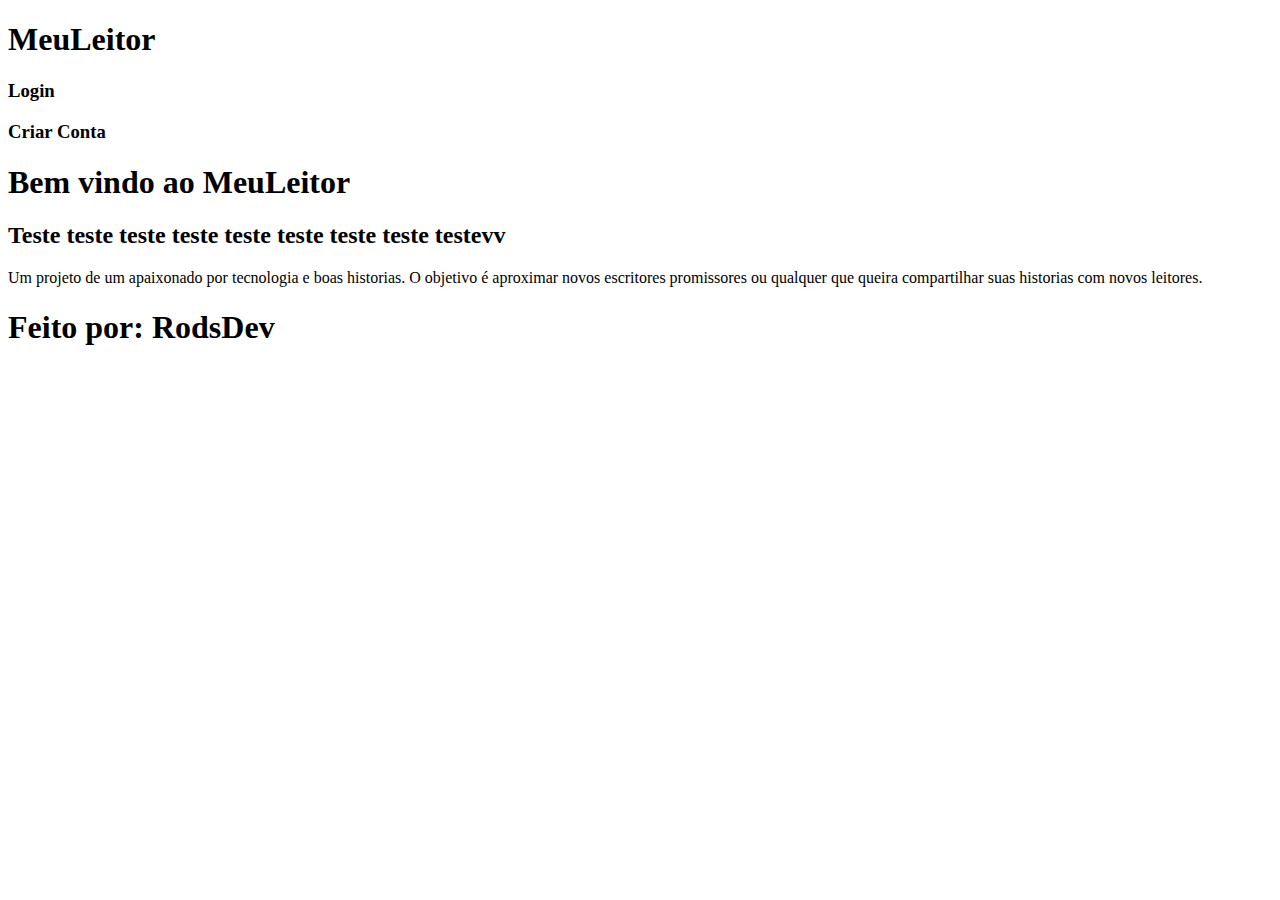
<file: src/main/resources/templates/index.html>
<!DOCTYPE html>
<html>
    <head>
        <meta charset="UTF-8">
        <title>MeuLeitor</title>
        <link rel="stylesheet" th:href="@{/css/landing-page.css}">
    </head>
    <body>

        <nav class="header">
            <h1 class="titulo-logo">MeuLeitor</h1>
            <div class="auth">
                <h3><a th:href="@{/login}">Login</a></h3>
                <h3><a th:href="@{/usuario/}">Criar Conta</a></h3>
            </div>
        </nav>

        <section class=hero>
            <div>
                <h1 class="titulo-hero">Bem vindo ao MeuLeitor</h1>
                <h2>Teste teste teste teste teste teste teste teste testevv</h2>
                <p>Um projeto de um apaixonado por tecnologia e boas historias. O objetivo é aproximar novos escritores
                promissores ou qualquer que queira compartilhar suas historias com novos leitores.</p>
            </div>
        </section>
        <footer class="footer">
            <div>
                <h1>Feito por: RodsDev</h1>
            </div>
        </footer>
    </body>
</html>
</file>
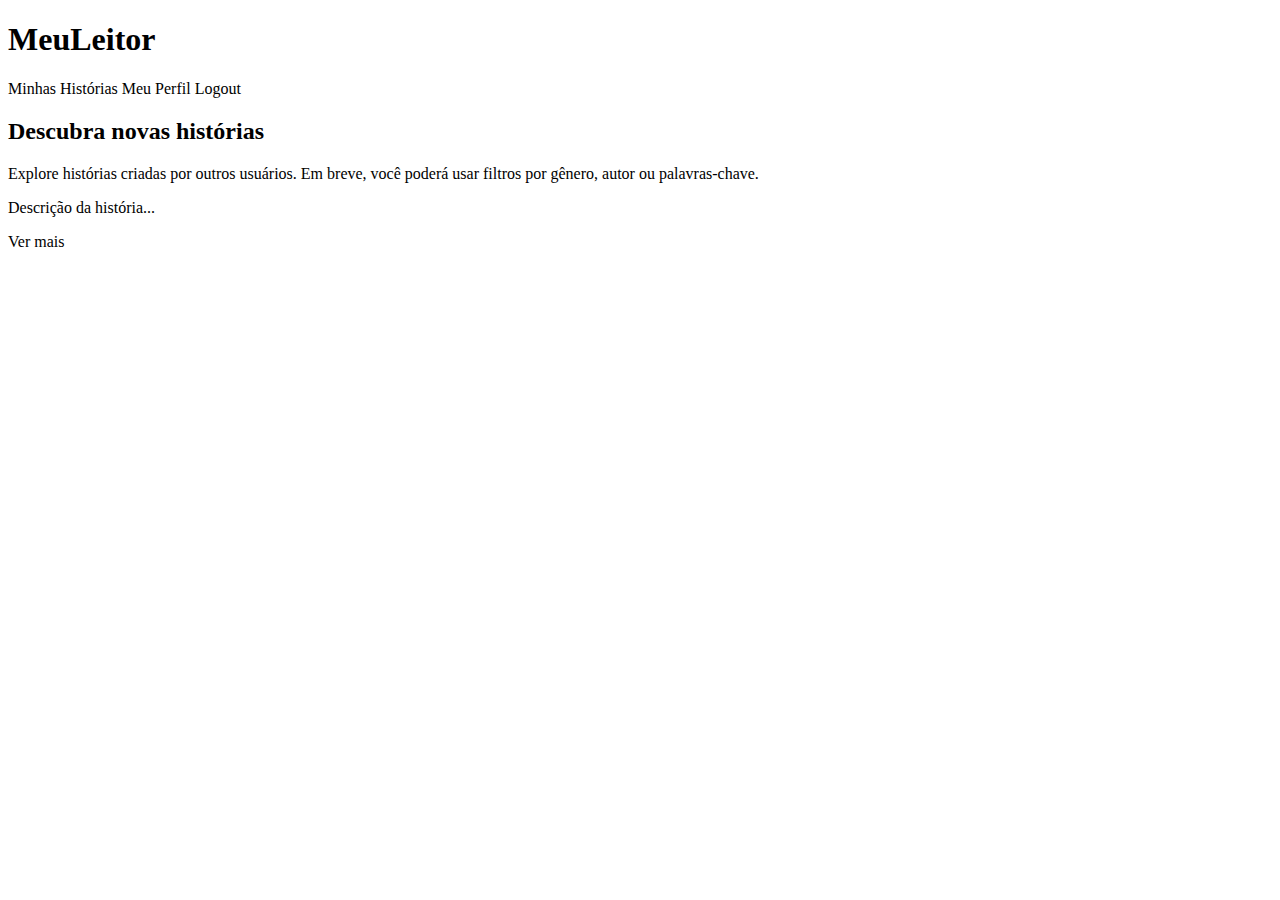
<file: src/main/resources/templates/historia/index.html>
<!DOCTYPE html>
<html lang="pt-br" xmlns:th="http://www.thymeleaf.org">
<head>
    <meta charset="UTF-8" />
    <title>MeuLeitor - Página Principal</title>
    <link rel="stylesheet" th:href="@{/css/todas-historias.css}" />
</head>
<body>
    <nav class="navbar">
        <div class="navbar-content">
            <h1 class="logo">MeuLeitor</h1>
            <div class="nav-links">
                <a th:href="@{/minha-historia/listar}">Minhas Histórias</a>
                <a th:href="@{/usuario/perfil}">Meu Perfil</a>
                <a th:href="@{/logout}">Logout</a>
            </div>
        </div>
    </nav>

    <main class="main-content">
        <section class="discover">
            <h2>Descubra novas histórias</h2>
            <p>Explore histórias criadas por outros usuários. Em breve, você poderá usar filtros por gênero, autor ou palavras-chave.</p>
        </section>

        <section class="story-list">
            <div class="story-card" th:each="historia : ${historias}">
                <a th:text="${historia.titulo}" th:href="@{/minha-historia/ler-capitulo/{id}(id=${historia.capitulos.get(0).id})}" ></a>
                <p th:text="${historia.descricao}">Descrição da história...</p>
                <small th:text="'Criado em: ' + ${#temporals.format(historia.dataCriacao, 'dd/MM/yyyy')}"></small>
                <a class="btn" th:href="@{'/minha-historia/' + ${historia.id}}">Ver mais</a>
            </div>
        </section>
    </main>
</body>
</html>
</file>
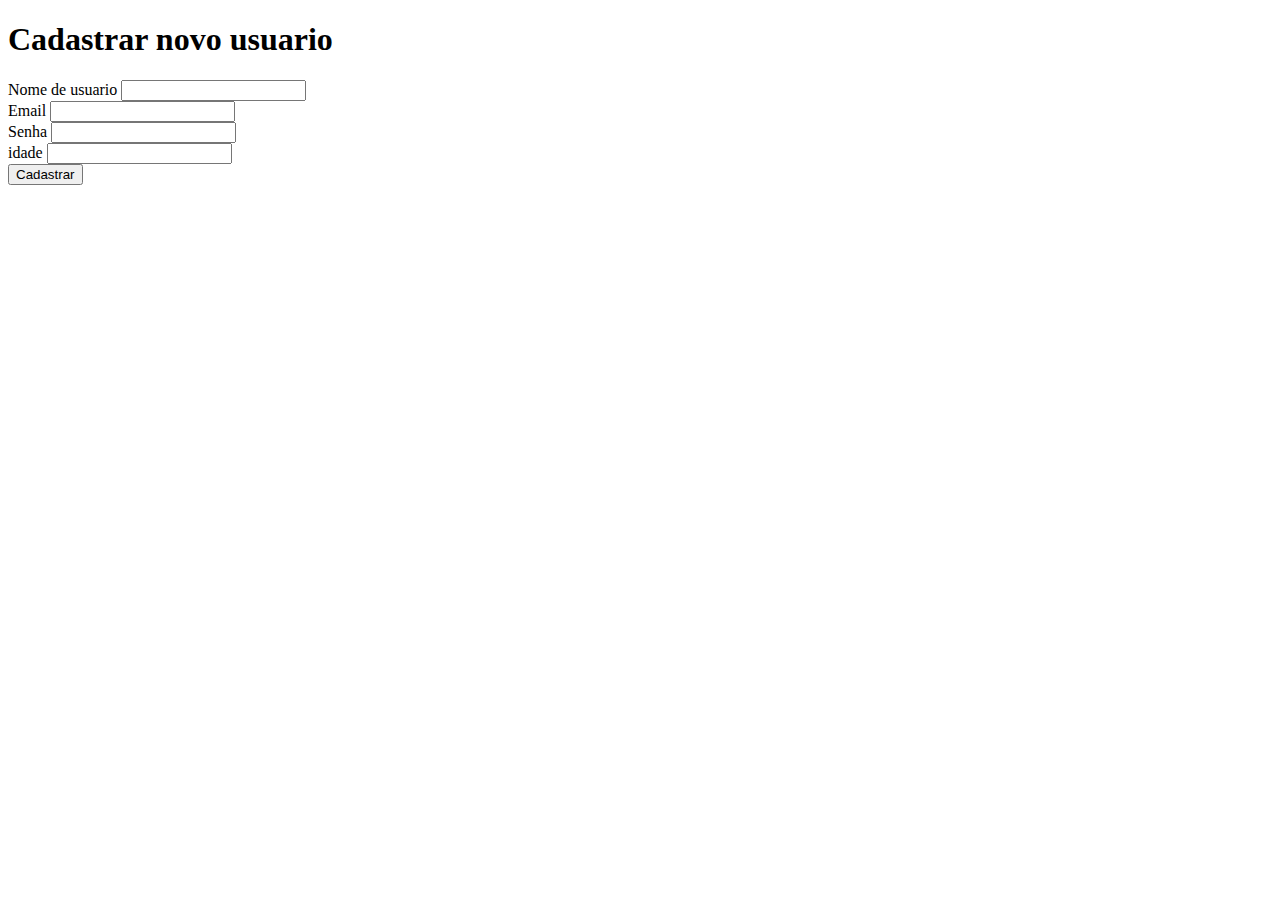
<file: src/main/resources/templates/usuario/index.html>
<!DOCTYPE html>
<html>
    <body>
        <h1>Cadastrar novo usuario</h1>
        <div>
            <form action="#" th:action="@{/usuario/cadastrar}" th:object="${usuarioRequestDto}" method="post">
                <div>
                    <label>Nome de usuario</label>
                    <input type="text" th:field="*{nomeUsuario}" id="nomeUsuario"/>
                </div>
                <div>
                    <label>Email</label>
                    <input type="text" th:field="*{email}" id="Email"/>
                </div>
                <div>
                    <label>Senha</label>
                    <input type="text" th:field="*{senha}" id="Senha"/>
                </div>
                <div>
                    <label>idade</label>
                    <input type="number" th:field="*{idade}" id="idade"/>
                </div>
                <input type="submit" value="Cadastrar"/>
            </form>
        </div>
    </body>
</html>
</file>
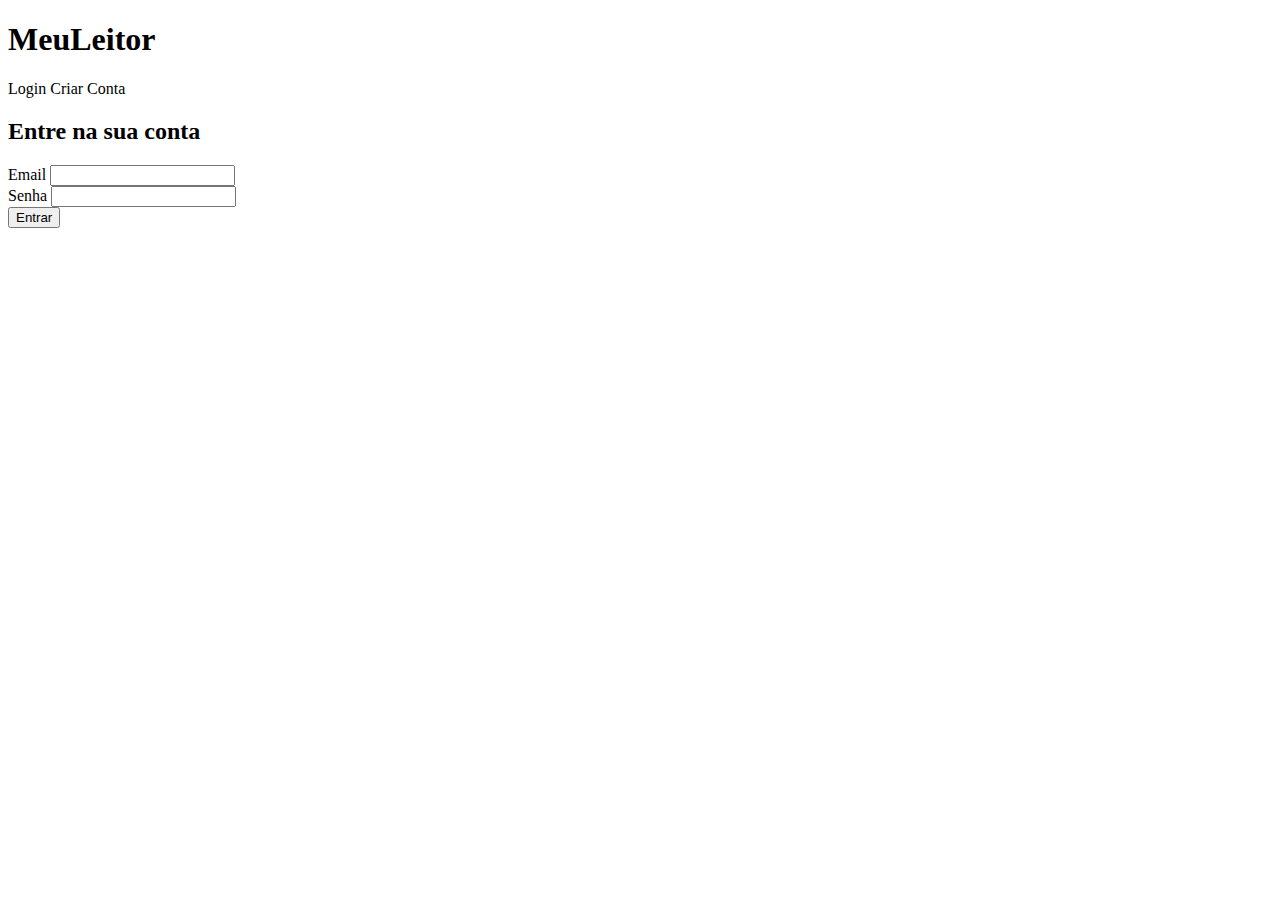
<file: src/main/resources/templates/auth/login.html>
<!DOCTYPE html>
<html lang="pt-br" xmlns:th="http://www.thymeleaf.org">
<head>
  <meta charset="UTF-8" />
  <title>Login - MeuLeitor</title>
  <link rel="stylesheet" th:href="@{/css/login.css}" />
</head>
<body>
  <nav class="navbar">
    <div class="navbar-content">
      <h1 class="logo">MeuLeitor</h1>
      <div class="auth-links">
        <a th:href="@{/login}">Login</a>
        <a th:href="@{/usuario/}">Criar Conta</a>
      </div>
    </div>
  </nav>

  <main class="login-container">
    <h2>Entre na sua conta</h2>
    <form method="post" th:action="@{/login}">
      <div class="form-group">
        <label for="username">Email</label>
        <input type="text" name="username" id="username" required />
      </div>
      <div class="form-group">
        <label for="password">Senha</label>
        <input type="password" name="password" id="password" required />
      </div>
      <button type="submit">Entrar</button>
    </form>
  </main>
</body>
</html>
</file>
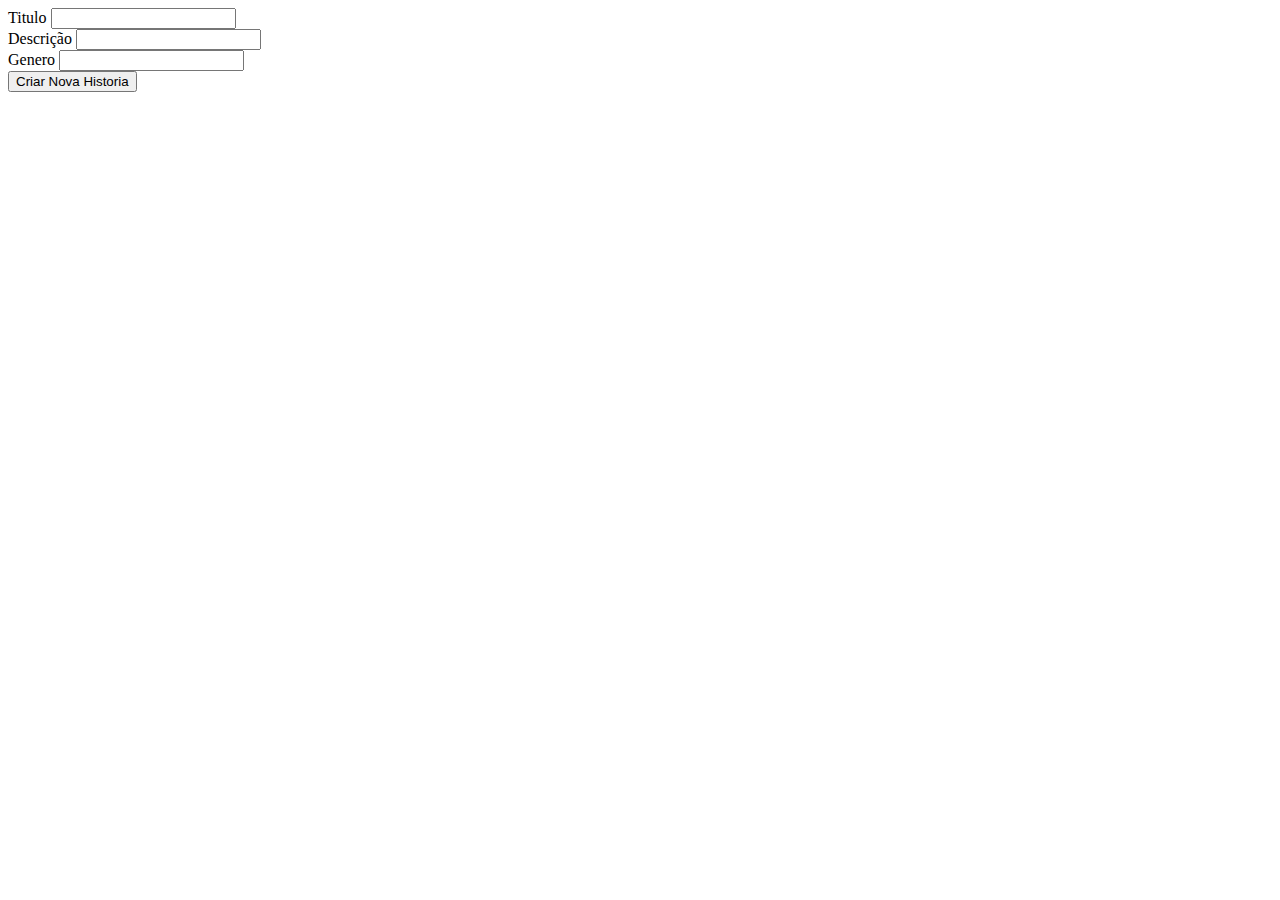
<file: src/main/resources/templates/historia/cadastrar.html>
<!DOCTYPE html>
<html>
    <body>
        <div>
            <form th:action="@{/historia/cadastrar}" th:object="${historiaRequestDto}" method="post">
                <div>
                    <label>Titulo</label>
                    <input type="text" th:field="*{titulo}" id="titulo"/>
                </div>
                <div>
                    <label>Descrição</label>
                    <input type="text" th:field="*{descricao}" id="descricao"/>
                </div>
                <div>
                    <label>Genero</label>
                    <input type="text" th:field="*{genero}" id="genero"/>
                </div>
                <input type="submit" value="Criar Nova Historia"/>
            </form>
        </div>
    </body>
</html>
</file>
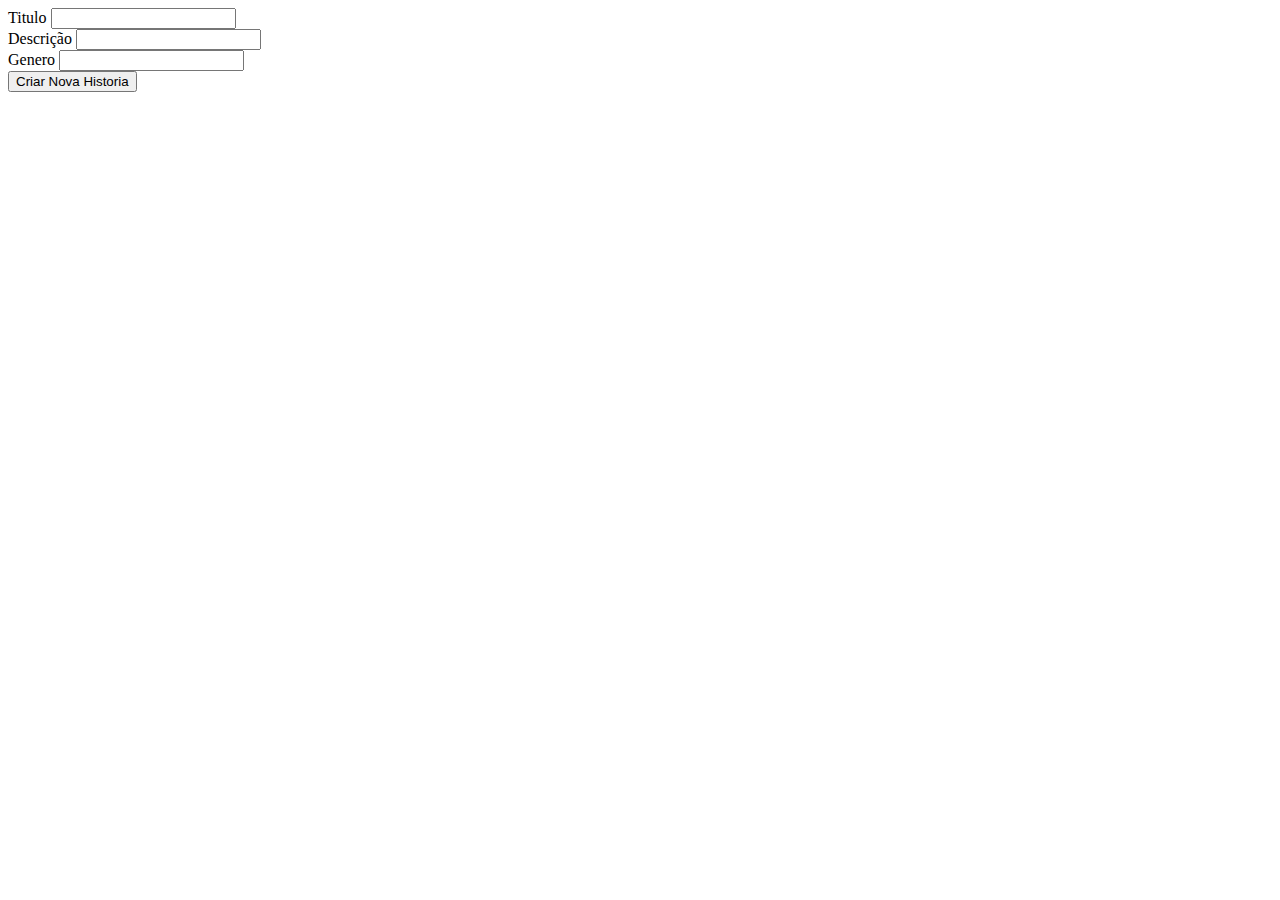
<file: src/main/resources/templates/minha-historia/cadastrar.html>
<!DOCTYPE html>
<html>
    <body>
        <div>
            <form th:action="@{/minha-historia/cadastrar}" th:object="${historiaRequestDto}" method="post">
                <div>
                    <label>Titulo</label>
                    <input type="text" th:field="*{titulo}" id="titulo"/>
                </div>
                <div>
                    <label>Descrição</label>
                    <input type="text" th:field="*{descricao}" id="descricao"/>
                </div>
                <div>
                    <label>Genero</label>
                    <input type="text" th:field="*{genero}" id="genero"/>
                </div>
                <input type="submit" value="Criar Nova Historia"/>
            </form>
        </div>
    </body>
</html>
</file>
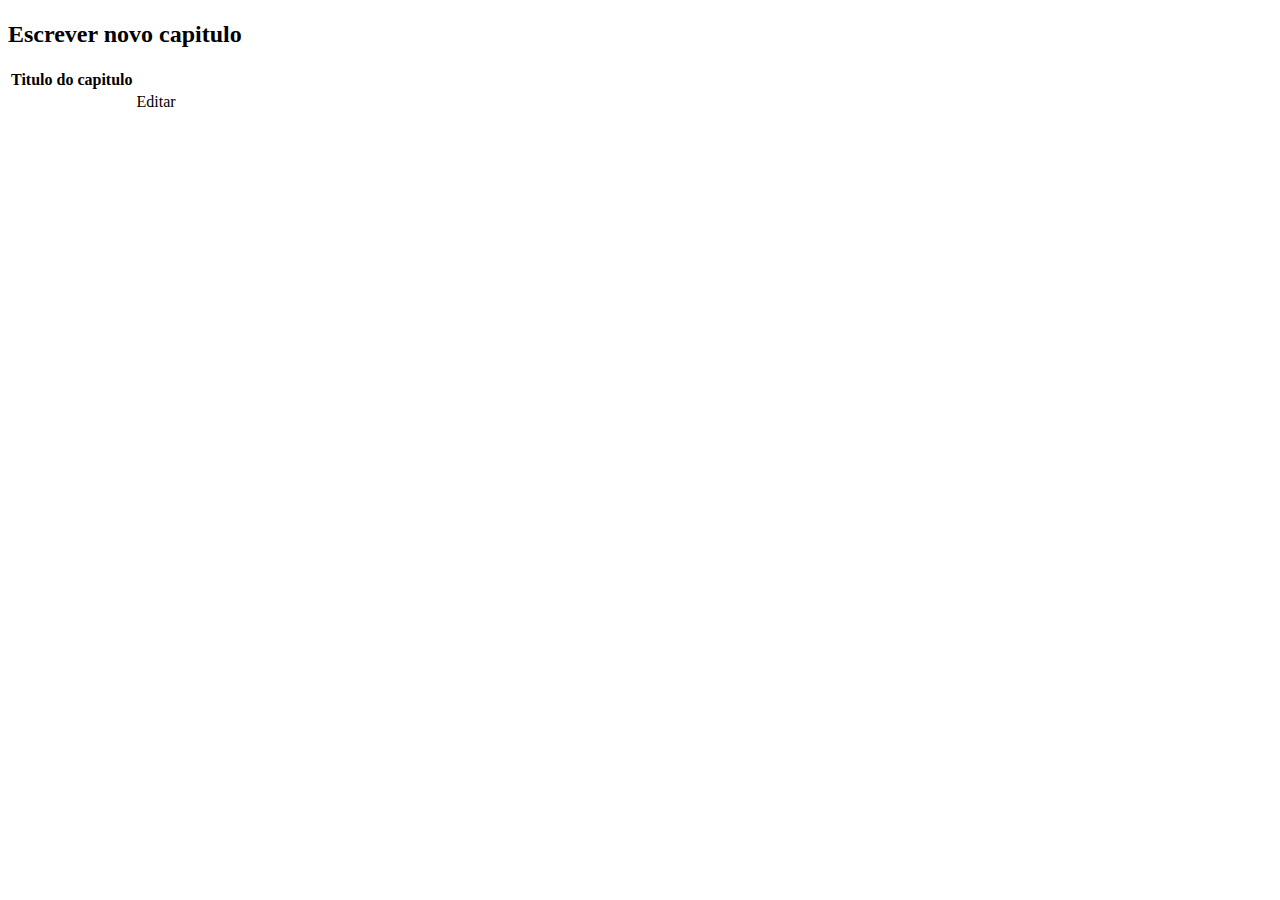
<file: src/main/resources/templates/minha-historia/continuar-escrevendo.html>
<!DOCTYPE html>
<html>
    <body>
        <div>
            <h1 th:text="${historia.titulo}"></h1>
            <h2><a>Escrever novo capitulo</a></h2>
            <table>
                <thead>
                    <tr>
                        <th>Titulo do capitulo</th>
                    </tr>
                </thead>
                <tbody>
                    <tr th:each="capitulo : ${historia.capitulos}">
                        <td th:text="${capitulo.titulo}"></td>
                        <td><a th:href="@{/minha-historia/editar/{id}(id=historia.id)}">Editar</a></td>
                    </tr>
                </tbody>
            </table>
        </div>
    </body>
</html>
</file>
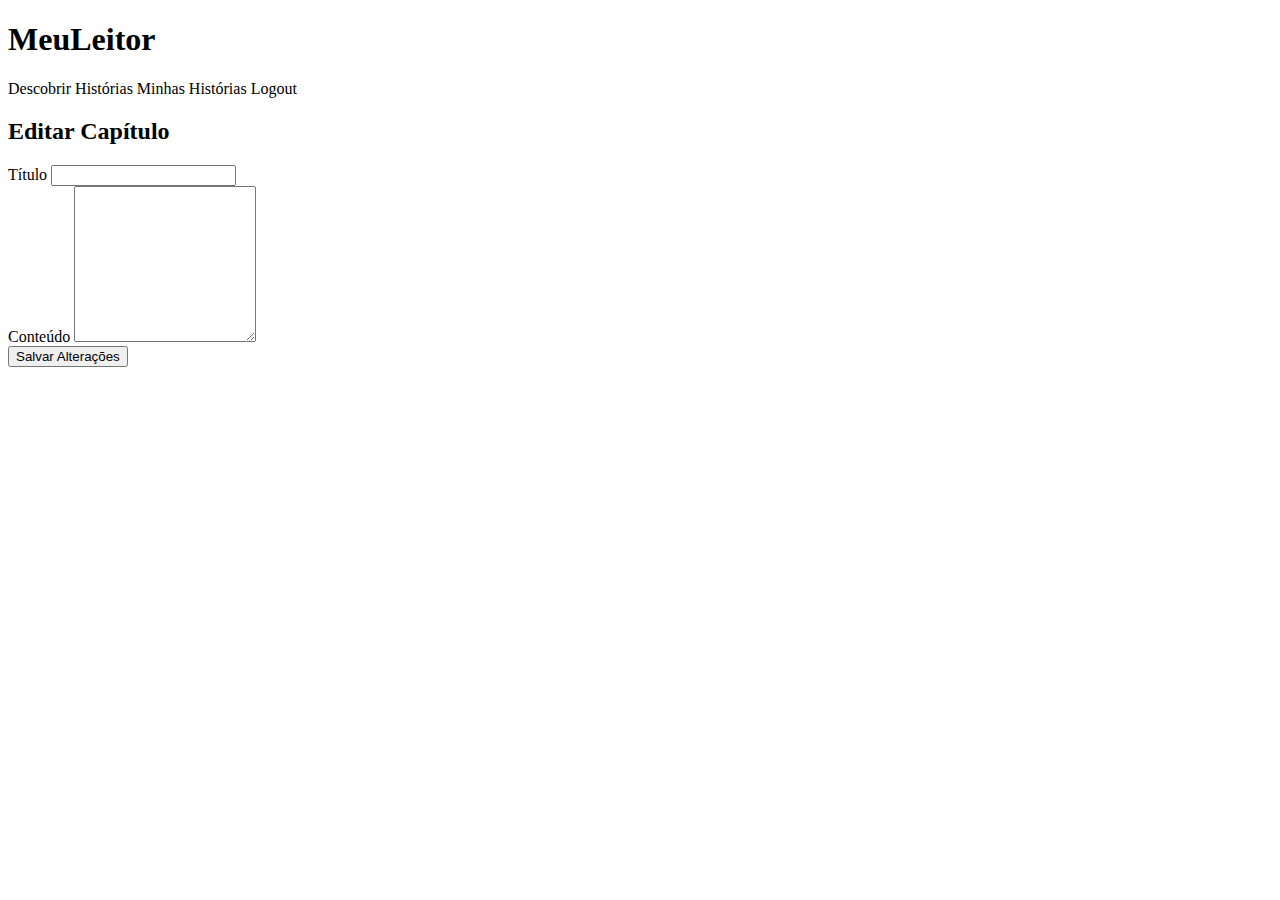
<file: src/main/resources/templates/minha-historia/editar-capitulo.html>
<!DOCTYPE html>
<html lang="pt-br" xmlns:th="http://www.thymeleaf.org">
<head>
  <meta charset="UTF-8" />
  <title>Editar Capítulo</title>
  <link rel="stylesheet" th:href="@{/css/editar-capitulo.css}" />
</head>
<body>
  <nav class="navbar">
    <div class="navbar-content">
      <h1 class="logo">MeuLeitor</h1>
      <div class="nav-links">
        <a th:href="@{/home}">Descobrir Histórias</a>
        <a th:href="@{/minha-historia/listar}">Minhas Histórias</a>
        <a th:href="@{/logout}">Logout</a>
      </div>
    </div>
  </nav>

  <main class="edit-container">
    <h2>Editar Capítulo</h2>
    <form th:action="@{/minha-historia/editar/{id}(id=${capitulo.id})}" method="post" class="edit-form">
      <div class="form-group">
        <label for="titulo">Título</label>
        <input type="text" id="titulo" name="titulo" th:value="${capitulo.titulo}" required />
      </div>
      <div class="form-group">
        <label for="conteudo">Conteúdo</label>
        <textarea id="conteudo" name="conteudo" rows="10" required th:text="${capitulo.conteudo}"></textarea>
      </div>
      <button type="submit">Salvar Alterações</button>
    </form>
  </main>
</body>
</html>
</file>
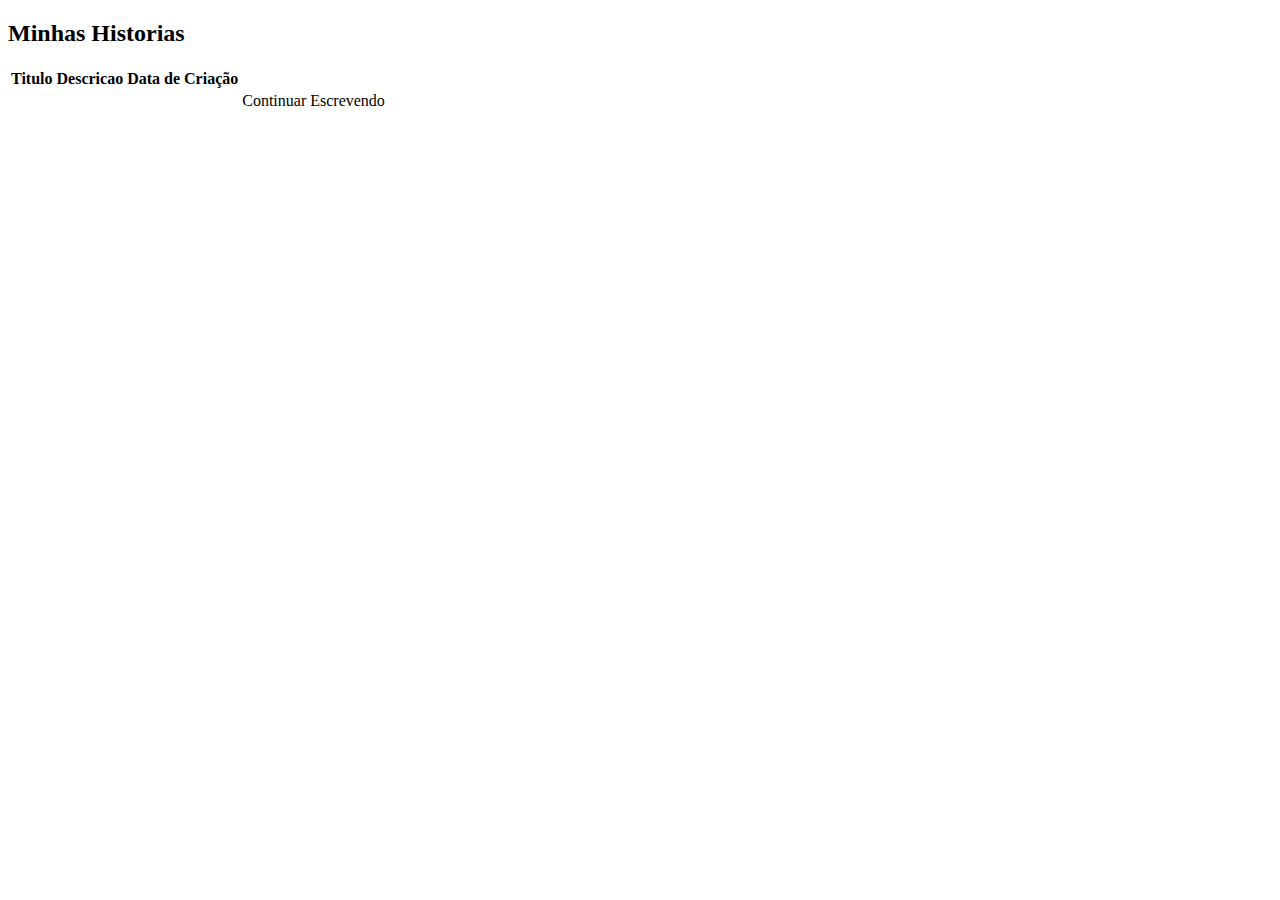
<file: src/main/resources/templates/minha-historia/minhas-historias.html>
<!DOCTYPE html>
<html>
    <body>
        <div>
            <h2>Minhas Historias</h2>
            <table>
                <thead>
                    <tr>
                        <th>Titulo</th>
                        <th>Descricao</th>
                        <th>Data de Criação</th>
                    </tr>
                </thead>
                <tbody>
                    <tr th:each="historia : ${historias}">
                        <td th:text="${historia.titulo}"></td>
                        <td th:text="${historia.descricao}"></td>
                        <td th:text="${historia.dataCriacao}"></td>
                        <td><a th:href="@{/minha-historia/{id}(id=${historia.id})}">Continuar Escrevendo</a></td>
                    </tr>
                </tbody>
            </table>
        </div>
    </body>
</html>
</file>
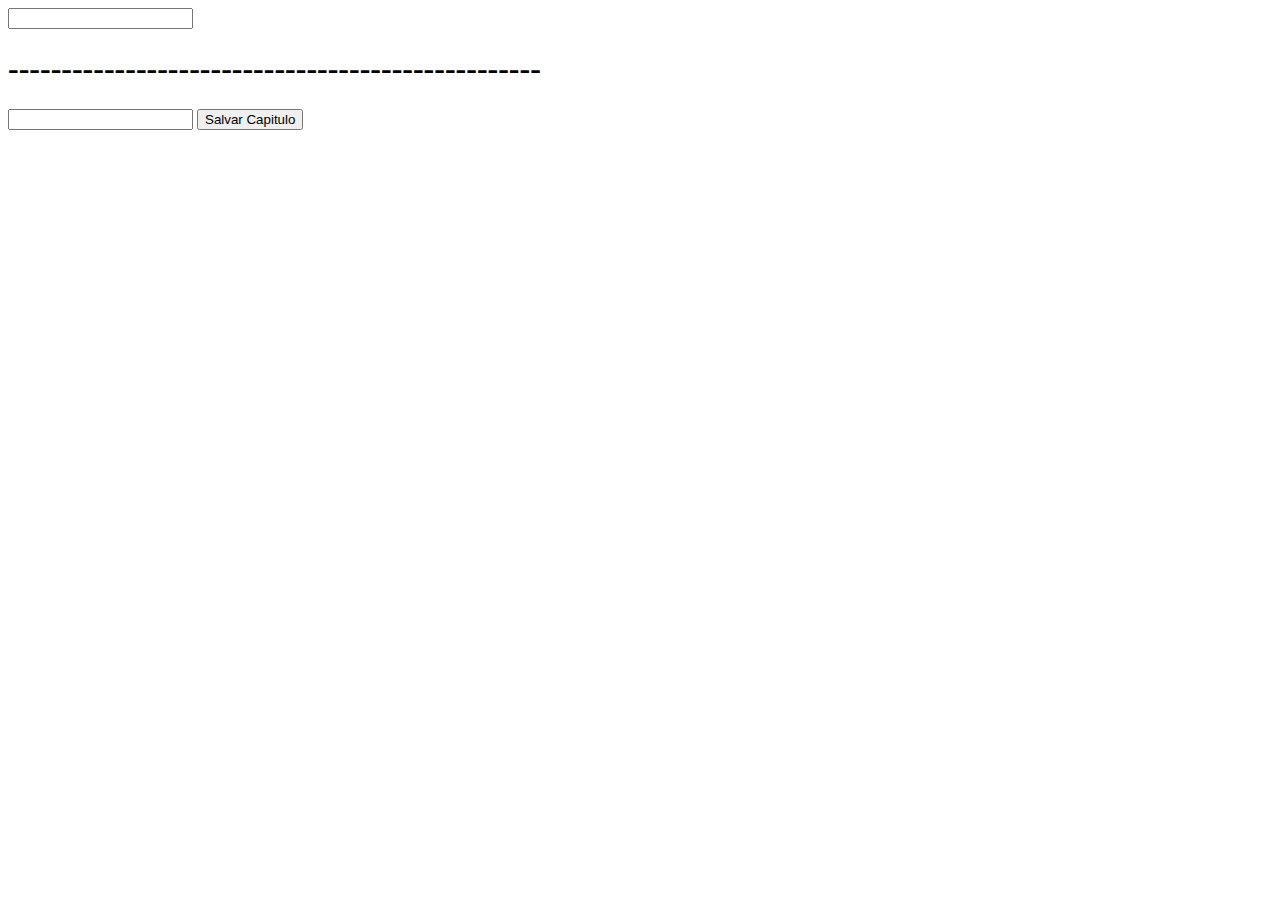
<file: src/main/resources/templates/minha-historia/novo-capitulo.html>
<!DOCTYPE html>
<html>
    <body>
        <div>
            <form th:action="@{/minha-historia/cadastrar-capitulo}" th:object="${capituloRequestDto}" method="post"> 
                <input type="hidden" name="id" th:value="${idHistoria}" />
                <input type="text" id="titulo" th:field="*{titulo}" />
                <h1>--------------------------------------------------</h1>
                <input type="text" id="conteudo" th:field="*{conteudo}" />
                <input type="submit" value="Salvar Capitulo" />
            </form>
        </div>
    </body>
</html>
</file>
